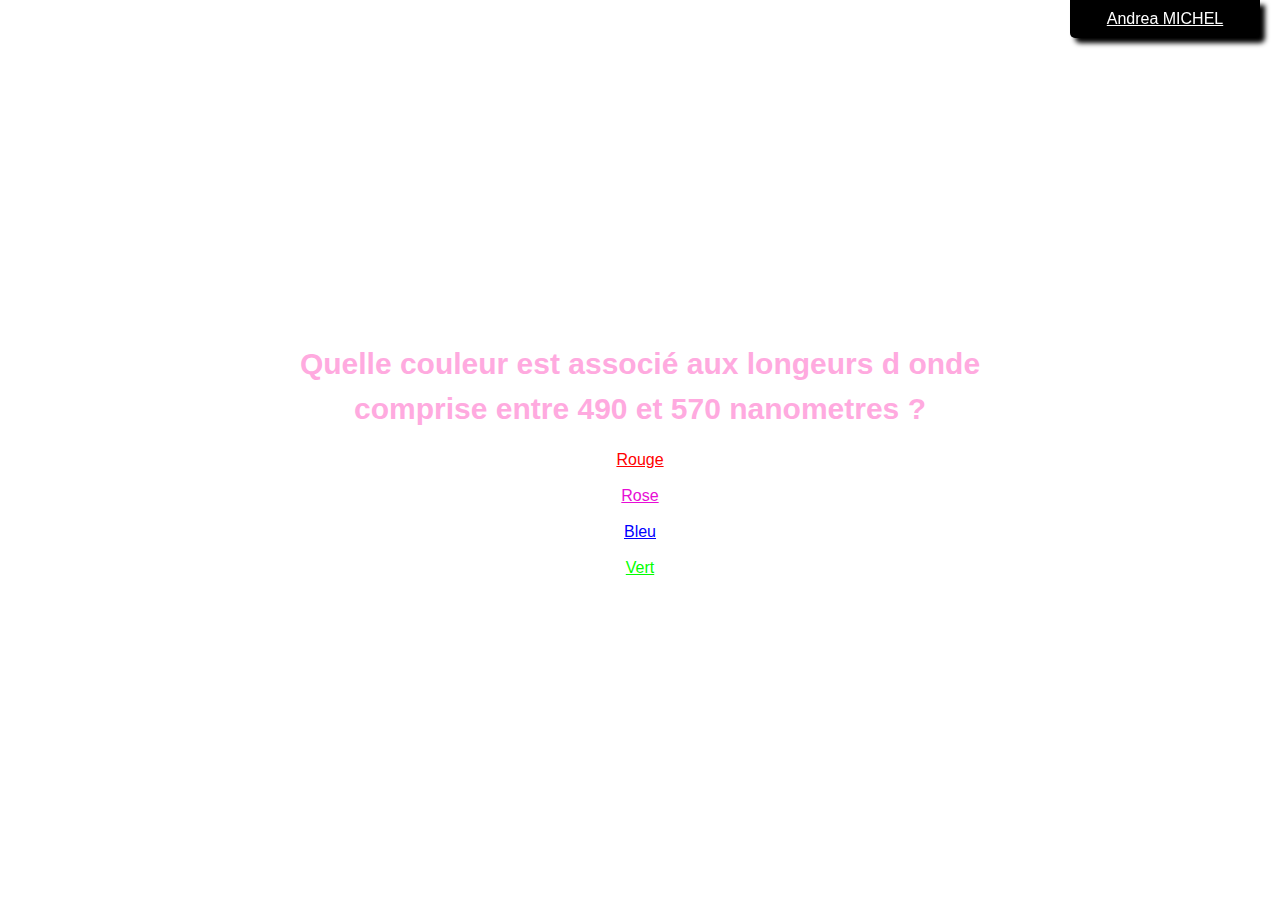
<file: Q2.html>
<!DOCTYPE html>

<html lang=eng>
    
<head>
<!--favicon-->
<link rel="icon" href="favicon.ico">

<!--  Meta  -->
<meta charset="UTF-8" />
<title>C'est l'heure du Challenge !!</title>
  
<!--  Styles  -->
<link rel="stylesheet" href="styles/style.css">
<link rel="stylesheet" media="screen and (max-width: 600px)" href="styles/phone.css" />
<meta content='width=device-width, initial-scale=1.0, maximum-scale=1.0, user-scalable=0' name='viewport' />
</head>

<body>
  <a style="color:#ffffff;" href="https://github.com/ilyord" class="signature">  Andrea MICHEL</a>

    

<!--Question 1-->
<h1> <a style="color:#ffaadf;"> Quelle couleur est associé aux longeurs d onde comprise entre 490 et 570 nanometres ? </a> </h1>

<!--Reponses possibles et hyperliens-->

<a style="color:#FF0000;" href="perdu2.html" target=""> Rouge </a> <br>
<a style="color:#e70cd5;" href="perdu2.html" target=""> Rose </a> <br>
<a style="color:#0000FF;" href="perdu2.html" target=""> Bleu </a> <br>
<a style="color:#00FF00;" href="win2.html" target=""> Vert </a> <br>

    
</body>
</html>
</file>
<file: styles/style.css>
body {
    background: url(https://giffiles.alphacoders.com/209/209570.gif);
    color: rgb(255, 255, 255);
    font-family: Arial, Helvetica, sans-serif;
  
    /** permet de centrer les éléments dans la page **/
    display: flex;
    min-height: 100vh;
    flex-direction: column;
    justify-content: center;
    align-items: center;
    text-align: center;
  }
  
  /** l'image fait toujours la même hauteur **/
  img{
    margin: 40px;
    border: 1px solid rgb(0, 0, 0);
    padding: 10px;
    height: 40vh;
    width: auto;
  }
  /** les titres ne sont pas trop grands **/
  h1,h2{
    max-width: 800px;
    line-height: 1.5;
  }
  
  
  h1{
    font-size: 30px;
  }
  h2{
    font-size: 20px;
  }
  
  

/** boutons **/
.btn {
	box-shadow: 3px 4px 0px 0px #9fb4f2;
	background-color:#ffffff;
	border-radius:15px;
	border:1px solid #ffffff;
	display:inline-block;
	cursor:pointer;
	color:#404040;
	font-family:Arial;
	font-size:17px;
	padding:7px 25px;
	text-decoration:none;
	text-shadow:0px 1px 0px #6b6b6b;
}
.btn:hover {
	background-color:#e1e4e6;
}
.btn:active {
	position:relative;
	top:1px;
}

.sg {
	box-shadow:inset 0px 1px 0px 0px #ffffff;
	background:linear-gradient(to bottom, #ffffff 5%, #f6f6f6 100%);
	background-color:#ffffff;
	border-radius:6px;
	position: fixed;
	bottom: 5px;
	right: 5px;
	border:1px solid #dcdcdc;
	display:inline-block;
	cursor:pointer;
	color:#666666;
	font-family:Arial;
	font-size:15px;
	font-weight:bold;
	padding:6px 24px;
	text-decoration:none;
	text-shadow:0px 1px 0px #ffffff;
}
.sg:hover {
	background:linear-gradient(to bottom, #f6f6f6 5%, #ffffff 100%);
	background-color:#f6f6f6;
}
.sg:active {
	position: fixed;
	bottom: 5px;
	right: 5px;
}

.signature{
  padding-top: 10px;
  padding-bottom: 10px;
  padding-right: 20px;
  padding-left: 20px;
  position: fixed;
  top:0px;
  box-shadow: 5px 5px 5px 0px rgb(0, 0, 0);
  right: 20px;
  background-color: #000000;
  width: 150px;
  border-bottom-left-radius: 5px;
  border-bottom-right-radius: 5px;

}


.signature a{
  font-family: Arial, Helvetica, sans-serif;
  color: #ffffff;
  font-size: 10px;
  text-decoration: none;
}

/** faire bouger un peu tout ça **/
h1,
h2 {
  animation-name: fade-in;
  animation-duration: 1s;
}

/** faire clignotter le sous titre **/ 
h2 {
  animation-iteration-count: infinite;
}

@keyframes fade-in {
  0% {
    opacity: 0;
  }
  100% {
    opacity: 1;
  }
}

/** une animation de très bon goût **/
.yeah{
  animation: yeah 2s ease-out;
}
@keyframes yeah{
  0%{
    transform:rotate(-600deg) scale(0) rotateY(180deg)
  }
  100%{
    transform: rotate(0deg) scale(1);
  }
}
</file>
<file: styles/phone.css>
/** taille des textes **/
h1{
    font-size: 18px;
  }
h2{
    font-size: 15px;
}
/** boutons **/
.btn {
	font-size:14px;
}
/** l'image fait toujours la même largeur **/
img{
    margin: 10px;
    padding: 5px;
    width: 80%;
    height: auto;
  }
</file>
